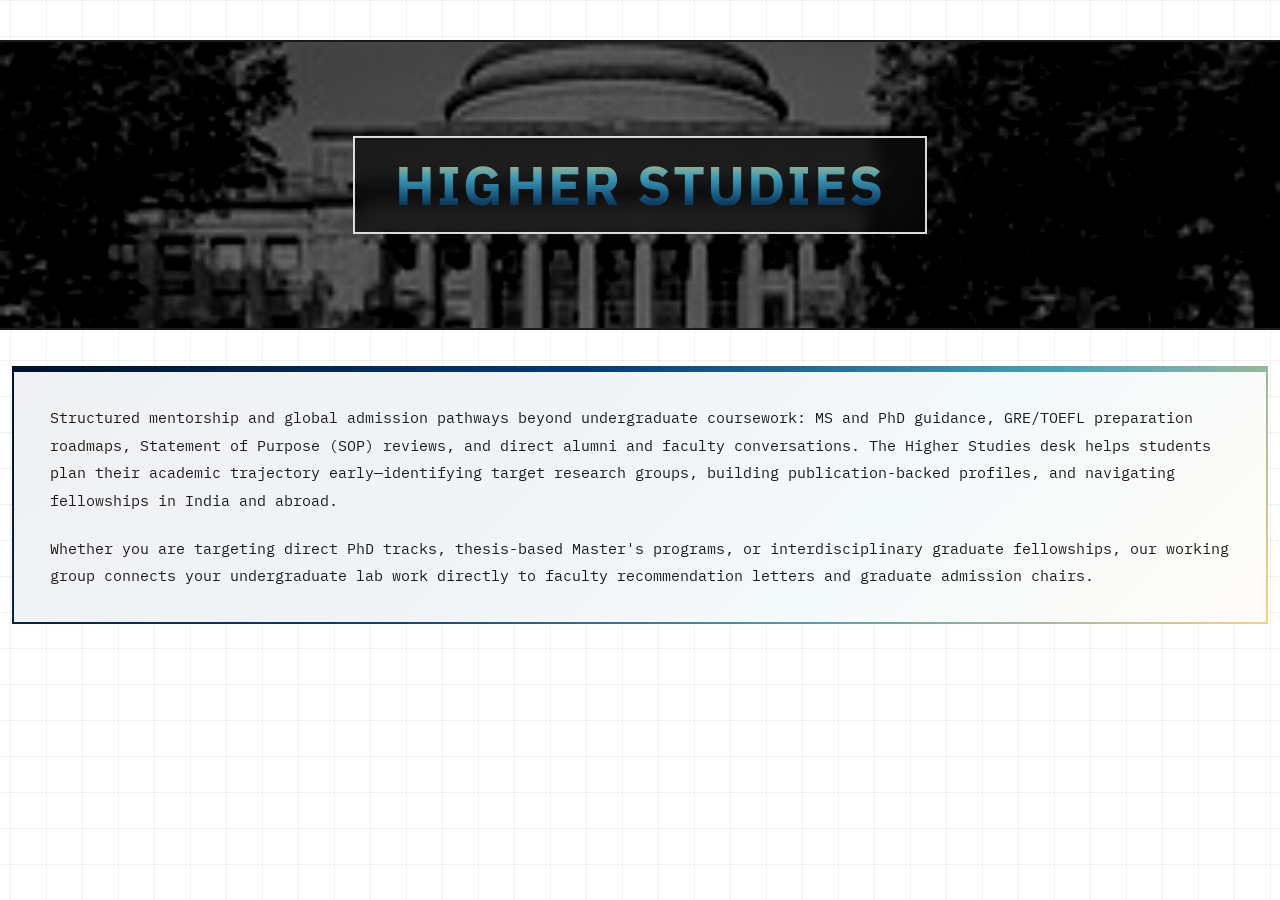
<file: channels/higher_studies.html>
<!DOCTYPE html>
<html lang="en">
<head>
  <meta charset="UTF-8" />
  <meta name="viewport" content="width=device-width, initial-scale=1" />
  <title>Higher Studies · HER Club</title>
  <link rel="preconnect" href="https://fonts.googleapis.com" />
  <link rel="preconnect" href="https://fonts.gstatic.com" crossorigin />
  <link href="https://fonts.googleapis.com/css2?family=IBM+Plex+Mono:wght@400;500;600;700&family=IBM+Plex+Sans:wght@500;600;700&family=JetBrains+Mono:wght@500;700&display=swap" rel="stylesheet" />
  <link href="https://cdn.jsdelivr.net/npm/bootstrap@5.3.3/dist/css/bootstrap.min.css" rel="stylesheet" />
  <link href="https://cdn.jsdelivr.net/npm/bootstrap-icons@1.11.3/font/bootstrap-icons.min.css" rel="stylesheet" />
  <!-- Links directly to your existing stylesheet -->
  <link href="../style.css" rel="stylesheet" />

  <style>
    /* ===== HIGHER STUDIES CHANNEL PAGE — PURE CSS & HER CLUB THEME ===== */
    .channel-page-main {
      --g-channel: var(--g-h); /* Respective channel gradient token from style.css */
      --g-h-vertical: linear-gradient(180deg, #E8C073 0%, #3E9AB5 38%, #134E78 72%, #08152B 100%);
      padding: 40px 0 64px;
      position: relative;
      z-index: 10;
    }

    /* Full-width Banner matching .channel-art in style.css */
    .channel-hero-banner {
      position: relative;
      width: 100%;
      height: 290px;
      border-top: 2px solid var(--line);
      border-bottom: 2px solid var(--line);
      background: #0a0a0a;
      overflow: hidden;
      display: grid;
      place-items: center;
      padding: 0 1.25rem;
    }

    .channel-hero-banner img {
      position: absolute;
      inset: 0;
      width: 100%;
      height: 100%;
      object-fit: cover;
      object-position: center;
      filter: grayscale(100%) brightness(0.42) contrast(1.25);
      transition: filter 0.45s ease, transform 0.45s ease;
      z-index: 1;
    }

    .channel-hero-banner:hover img {
      filter: grayscale(0%) brightness(1.12) contrast(1.1);
      transform: scale(1.05);
    }

    /* Semi-transparent Architectural Box for High Contrast */
    .channel-title-box {
      position: relative;
      z-index: 2;
      background: rgba(10, 10, 12, 0.72);
      backdrop-filter: blur(8px);
      -webkit-backdrop-filter: blur(8px);
      border: 2px solid rgba(255, 255, 255, 0.85);
      padding: 1.05rem 2.5rem;
      text-align: center;
      transition: background-color 0.35s ease, border-color 0.35s ease, transform 0.35s ease;
    }

    .channel-hero-banner:hover .channel-title-box {
      background: rgba(10, 10, 12, 0.45);
      border-color: #ffffff;
      transform: scale(0.92);
    }

    /* Title matching the H letter behavior: Gradient first -> White with Black Border on hover */
    .channel-hero-title {
      font-family: var(--sans);
      font-weight: 700;
      font-size: 3.45rem;
      letter-spacing: 0.04em;
      text-transform: uppercase;
      line-height: 1.08;
      margin: 0;
      user-select: none;

      /* Default: Exact H gradient fill */
      background: var(--g-h-vertical);
      -webkit-background-clip: text;
      background-clip: text;
      color: transparent;
      -webkit-text-stroke: 0px transparent;
      paint-order: stroke fill;

      transition: color 0.35s ease, -webkit-text-stroke 0.35s ease;
    }

    /* Hover: Solid white with crisp black border (mirrors .channel:hover .channel-her-svg) */
    .channel-hero-banner:hover .channel-hero-title {
      background: none;
      -webkit-background-clip: border-box;
      background-clip: border-box;
      color: #ffffff;
      -webkit-text-stroke: 2.5px #000000;
    }

    /* Content Area Below Banner with Respective Channel Gradient Box */
    .channel-content-wrap {
      padding-top: 2.25rem;
    }

    .channel-body-card {
      position: relative;
      background: var(--surface);
      border: 2px solid transparent;
      border-top: 6px solid transparent;
      border-image: var(--g-channel) 1;
      padding: 2rem 2.25rem;
    }

    /* Subtle channel gradient tint overlay inside the card */
    .channel-body-card::before {
      content: "";
      position: absolute;
      inset: 0;
      background: var(--g-channel);
      opacity: 0.06;
      pointer-events: none;
    }

    .channel-body-card p {
      position: relative;
      z-index: 1;
      font-family: var(--mono);
      font-size: 0.96rem;
      line-height: 1.8;
      color: var(--ink);
      margin: 0 0 1.25rem;
    }

    .channel-body-card p:last-child {
      margin-bottom: 0;
    }

    /* Responsive Breakpoints (Standard Media Queries, No clamp()) */
    @media (max-width: 991.98px) {
      .channel-hero-banner {
        height: 240px;
      }
      .channel-title-box {
        padding: 0.9rem 2rem;
      }
      .channel-hero-title {
        font-size: 2.7rem;
      }
    }

    @media (max-width: 767.98px) {
      .channel-page-main {
        padding: 28px 0 48px;
      }
      .channel-hero-banner {
        height: 200px;
      }
      .channel-title-box {
        padding: 0.75rem 1.45rem;
      }
      .channel-hero-title {
        font-size: 2.05rem;
      }
      .channel-hero-banner:hover .channel-hero-title {
        -webkit-text-stroke: 2px #000000;
      }
      .channel-body-card {
        padding: 1.4rem 1.35rem;
      }
      .channel-body-card p {
        font-size: 0.9rem;
        line-height: 1.72;
      }
    }

    @media (max-width: 575.98px) {
      .channel-hero-banner {
        height: 170px;
      }
      .channel-title-box {
        padding: 0.65rem 1.15rem;
        max-width: 92%;
      }
      .channel-hero-title {
        font-size: 1.55rem;
      }
      .channel-hero-banner:hover .channel-hero-title {
        -webkit-text-stroke: 1.5px #000000;
      }
      .channel-content-wrap {
        padding-top: 1.5rem;
      }
      .channel-body-card {
        padding: 1.15rem 1rem;
      }
      .channel-body-card p {
        font-size: 0.85rem;
      }
    }
  </style>
</head>
<body class="bg-grid">

  <main class="channel-page-main">
    <!-- Full-bleed Campus Banner with Semi-Transparent Box & Gradient-to-White-Border Title -->
    <section class="channel-hero-banner">
      <img src="../images/channels/higher_study.png" alt="Higher Studies University Campus" />
      <div class="channel-title-box">
        <h1 class="channel-hero-title">Higher Studies</h1>
      </div>
    </section>

    <!-- Monospace Editorial Text Block inside Respective Channel Gradient Box -->
    <section class="channel-content-wrap">
      <div class="container-xxl">
        <div class="channel-body-card">
          <p>
            Structured mentorship and global admission pathways beyond undergraduate coursework: MS and PhD guidance, GRE/TOEFL preparation roadmaps, Statement of Purpose (SOP) reviews, and direct alumni and faculty conversations. The Higher Studies desk helps students plan their academic trajectory early—identifying target research groups, building publication-backed profiles, and navigating fellowships in India and abroad.
          </p>
          <p>
            Whether you are targeting direct PhD tracks, thesis-based Master's programs, or interdisciplinary graduate fellowships, our working group connects your undergraduate lab work directly to faculty recommendation letters and graduate admission chairs.
          </p>
        </div>
      </div>
    </section>
  </main>

</body>
</html>
</file>
<file: style.css>
/* ===== HER Club · IIIT Bhubaneswar ===== */
:root{
  --ink:#1b1b1b;
  --paper:#ffffff;
  --surface:#ffffff;
  --tint:rgba(245, 245, 243, 0.58);
  --muted:#6f6f6f;
  --line:#1b1b1b;
  --subtle-line:#e2e2df;
  --grid-line:rgba(27, 27, 27, 0.06);
  --nav-bg:rgba(255, 255, 255, 0.96);
  --track-bg:#e6e6e4;
  --tag-bg:#555555;
  --tag-fg:#ffffff;
  --btn-bg:#1b1b1b;
  --btn-fg:#ffffff;
  --btn-hover:#000000;
  --g-h:linear-gradient(135deg,#00122b 0%,#003a7a 38%,#4aa3b8 70%,#f9d27a 100%);
  --g-e:linear-gradient(135deg,#12151f 0%,#34456b 35%,#b3182f 68%,#ffc2ab 100%);
  --g-r:linear-gradient(135deg,#1a1450 0%,#6b3fc0 35%,#f857d0 70%,#ffc2c8 100%);
  --g-bar:linear-gradient(90deg, #00ff11, #fff700, #ff6600, #ff0000);
  --mono:'IBM Plex Mono',ui-monospace,SFMono-Regular,Menlo,monospace;
  --sans:'IBM Plex Sans',system-ui,-apple-system,'Segoe UI',sans-serif;
  --nav-h:50px;
  --ann-h:38px;
  --chrome-h:calc(var(--nav-h) + var(--ann-h));
}

[data-theme="dark"]{
  --ink:#f2f2ef;
  --paper:#0d0d0f;
  --surface:#151518;
  --tint:rgba(22, 22, 27, 0.58);
  --muted:#a3a3ab;
  --line:#2f2f36;
  --subtle-line:#24242a;
  --grid-line:rgba(255, 255, 255, 0.05);
  --nav-bg:rgba(13, 13, 15, 0.95);
  --track-bg:#1f1f24;
  --tag-bg:#26262e;
  --tag-fg:#f2f2ef;
  --btn-bg:#f2f2ef;
  --btn-fg:#0d0d0f;
  --btn-hover:#ffffff;
}

*{
  box-sizing:border-box;
  box-shadow:none !important;
  text-shadow:none !important;
}

html{
  scroll-behavior:smooth;
  scroll-padding-top:var(--chrome-h);
}

body{
  font-family:var(--mono);
  color:var(--ink);
  background-color:var(--paper);
  -webkit-font-smoothing:antialiased;
  overflow-x:hidden;
  transition:background-color 0.25s ease, color 0.25s ease;
}

/* Unified Architectural Grid Background across the entire page */
.bg-grid{
  background-image:
    linear-gradient(to right, var(--grid-line) 1px, transparent 1px),
    linear-gradient(to bottom, var(--grid-line) 1px, transparent 1px);
  background-size: 36px 36px;
  background-position: center top;
}

a{color:inherit}
:focus-visible{outline:3px solid #f857d0;outline-offset:3px}
.skip-link{position:fixed;left:12px;top:-60px;background:var(--surface);color:var(--ink);padding:8px 14px;z-index:2000;border:2px solid var(--line)}
.skip-link:focus{top:12px}

/* High-clarity top scroll progress bar */
.scroll-progress-track{
  position:fixed;
  top:0;
  left:0;
  width:100%;
  height:6px;
  background:var(--track-bg);
  border-bottom:1px solid var(--line);
  z-index:1160;
  pointer-events:none;
}

.scroll-progress{
  width:100%;
  height:100%;
  background:var(--g-bar);
  clip-path:inset(0 calc(100% - var(--scroll-pct, 0%)) 0 0);
}

/* ===== NAV ===== */
.site-nav {
  min-height: var(--nav-h);
  height: var(--nav-h);
  margin-top: 6px;
  padding: 0.25rem 0;
  background: var(--nav-bg);
  border-bottom: 1.5px solid var(--line);
  backdrop-filter: blur(10px);
  -webkit-backdrop-filter: blur(10px);
  z-index: 1040;
  transition: background-color 0.25s ease, border-color 0.25s ease;
}

.brand {
  display: flex;
  align-items: center;
  gap: 0.45rem;
  padding: 0;
  margin-right: 0;
  color: var(--ink) !important;
  font-family: 'IBM Plex Sans', sans-serif;
  font-size: 1.62rem;
  font-weight: 700;
  letter-spacing: -0.04em;
}

.nav-iiit-logo {
  height: 34px;
  width: 34px;
  object-fit: contain;
  display: block;
}

[data-theme="dark"] .nav-iiit-logo {
  background: #ffffff;
  padding: 2px;
}

.nav-logo-sep {
  display: inline-block;
  width: 1.5px;
  height: 22px;
  background: var(--line);
  margin: 0 2px;
}

.brand-mark {
  display: inline-flex;
  align-items: flex-end;
  gap: 3px;
  height: 20px;
}

.brand-mark i {
  display: block;
  width: 5px;
}

.brand-mark i:nth-child(1) {
  height: 20px;
  background: #155d84;
}

.brand-mark i:nth-child(2) {
  height: 14px;
  background: #b3182f;
}

.brand-mark i:nth-child(3) {
  height: 20px;
  background: #d9468f;
}

.brand-sub {
  align-self: flex-end;
  margin-left: -0.22rem;
  padding-bottom: 0.28rem;
  color: var(--muted);
  font-family: 'IBM Plex Mono', monospace;
  font-size: 0.7rem;
  font-weight: 500;
  letter-spacing: 0;
}

.site-nav .nav-link {
  position: relative;
  padding: 0.35rem 0.7rem !important;
  color: var(--ink) !important;
  font-family: 'IBM Plex Mono', monospace;
  font-size: 0.76rem;
  font-weight: 700;
  letter-spacing: 0.08em;
  text-transform: uppercase;
  transition: opacity 0.2s ease;
}

.site-nav .nav-link::after {
  content: "";
  position: absolute;
  left: 0.7rem;
  right: 0.7rem;
  bottom: 0;
  height: 2.5px;
  background: var(--g-bar);
  transform: scaleX(0);
  transform-origin: left;
  transition: transform 0.28s ease;
}

.site-nav .nav-link:hover,
.site-nav .nav-link.active {
  opacity: 1;
}

.site-nav .nav-link:hover::after,
.site-nav .nav-link.active::after {
  transform: scaleX(1);
}

[data-theme="dark"] .navbar-toggler-icon {
  filter: invert(1);
}

.theme-toggle-btn {
  width: 34px;
  height: 32px;
  border: 1.5px solid var(--line);
  background: var(--surface);
  color: var(--ink);
  display: inline-flex;
  align-items: center;
  justify-content: center;
  padding: 0;
  cursor: pointer;
  transition: background-color 0.2s ease, color 0.2s ease, border-color 0.2s ease;
}

.theme-toggle-btn:hover {
  background: var(--ink);
  color: var(--paper);
}

.nav-cta {
  display: inline-block;
  min-width: 132px;
  padding: 0.42rem 0.95rem;
  border: 1.5px solid var(--line);
  border-radius: 0;
  background: var(--btn-bg);
  color: var(--btn-fg);
  font-family: 'IBM Plex Mono', monospace;
  font-size: 0.74rem;
  font-weight: 700;
  letter-spacing: 0.06em;
  text-align: center;
  text-transform: uppercase;
  transition: background 0.2s ease, color 0.2s ease;
}

.nav-cta:hover {
  background: var(--paper);
  color: var(--ink);
}

/* ===== MODERN ARCHITECTURAL ANNOUNCEMENT BAR ===== */
.announcement-bar {
  position: fixed;
  top: calc(var(--nav-h) + 6px);
  left: 0;
  right: 0;
  height: var(--ann-h);
  background: var(--surface);
  border-bottom: 1.5px solid var(--line);
  z-index: 1035;
  transition: background-color 0.25s ease, border-color 0.25s ease;
}

.announcement-bar-inner {
  height: 100%;
  display: flex;
  align-items: center;
  gap: 0.75rem;
}

.announcement-label {
  flex: none;
  display: inline-flex;
  align-items: center;
  gap: 0.42rem;
  padding: 0.18rem 0.6rem;
  border: 1.5px solid var(--line);
  background: var(--tint);
  color: var(--ink);
  font-size: 0.68rem;
  font-weight: 700;
  letter-spacing: 0.1em;
  text-transform: uppercase;
  white-space: nowrap;
}

.ann-live-dot {
  width: 7px;
  height: 7px;
  background: var(--g-r);
  display: inline-block;
  animation: pulseDot 1.8s ease-in-out infinite;
}

@keyframes pulseDot {
  0%, 100% { opacity: 1; transform: scale(1); }
  50% { opacity: 0.45; transform: scale(0.8); }
}

.announcement-ticker {
  flex: 1;
  height: 100%;
  display: flex;
  align-items: center;
  overflow: hidden;
  white-space: nowrap;
  cursor: pointer;
  -webkit-mask-image: linear-gradient(90deg, transparent, #000 2.5%, #000 97.5%, transparent);
  mask-image: linear-gradient(90deg, transparent, #000 2.5%, #000 97.5%, transparent);
}

.announcement-track {
  display: inline-flex;
  align-items: center;
  gap: 2.8rem;
  width: max-content;
  animation: annScroll 34s linear infinite;
  font-size: 0.76rem;
  font-weight: 500;
}

.announcement-ticker:hover .announcement-track {
  animation-play-state: paused;
}

@keyframes annScroll {
  to { transform: translateX(-50%); }
}

.ann-item {
  display: inline-flex;
  align-items: center;
  gap: 0.5rem;
}

.ann-tag {
  font-weight: 700;
  font-size: 0.66rem;
  letter-spacing: 0.06em;
  padding: 0.1rem 0.45rem;
  color: #fff;
  background: var(--tag-g, var(--g-r));
  text-transform: uppercase;
}

.announcement-arrow-btn {
  flex: none;
  width: 28px;
  height: 26px;
  border: 1.5px solid var(--line);
  background: var(--btn-bg);
  color: var(--btn-fg);
  display: inline-flex;
  align-items: center;
  justify-content: center;
  padding: 0;
  cursor: pointer;
  transition: background 0.2s ease, color 0.2s ease;
}

.announcement-arrow-btn i {
  font-size: 0.8rem;
  transition: transform 0.25s ease;
}

.announcement-arrow-btn:hover,
.announcement-arrow-btn[aria-expanded="true"] {
  background: var(--paper);
  color: var(--ink);
}

.announcement-arrow-btn[aria-expanded="true"] i {
  transform: rotate(180deg);
}

.announcement-drawer {
  position: absolute;
  top: 100%;
  left: 0;
  right: 0;
  background: var(--surface);
  border-bottom: 2px solid var(--line);
  max-height: calc(100vh - var(--chrome-h) - 12px);
  overflow-y: auto;
  z-index: 1034;
}

.announcement-drawer-head {
  display: flex;
  justify-content: space-between;
  align-items: center;
  flex-wrap: wrap;
  gap: 0.5rem;
  padding-bottom: 0.55rem;
  margin-bottom: 0.75rem;
  border-bottom: 1.5px solid var(--line);
}

.announcement-drawer-title {
  font-size: 0.78rem;
  font-weight: 700;
  text-transform: uppercase;
  letter-spacing: 0.08em;
}

.announcement-drawer-hint {
  font-size: 0.72rem;
  color: var(--muted);
}

.announcement-list {
  list-style: none;
  margin: 0;
  padding: 0;
  display: grid;
  grid-template-columns: repeat(2, 1fr);
  gap: 0.65rem;
}

.announcement-list li {
  display: flex;
  flex-direction: column;
  justify-content: space-between;
  gap: 0.45rem;
  padding: 0.7rem 0.85rem;
  border: 1.5px solid var(--line);
  border-left: 5px solid var(--ink);
  background: var(--tint);
  font-size: 0.8rem;
  line-height: 1.45;
}

.announcement-list-top {
  display: flex;
  align-items: center;
  justify-content: space-between;
  gap: 0.5rem;
}

.ann-num {
  font-size: 0.7rem;
  font-weight: 700;
  color: var(--muted);
}

.announcement-date {
  font-size: 0.7rem;
  font-weight: 600;
  color: var(--muted);
}

/* ===== HERO ===== */
.hero{
  position:relative;
  height:100vh;
  max-height:100vh;
  display:flex;
  flex-direction:column;
  justify-content:center;
  padding:calc(var(--chrome-h) + 18px) 0 24px;
  text-align:center;
  overflow:visible;
  z-index:30;
}
.hero-glow{
  position:absolute;inset:0;pointer-events:none;opacity:.55;
  background:radial-gradient(520px circle at var(--mx,50%) var(--my,40%),rgba(248,87,208,.18),rgba(74,163,184,.12) 45%,transparent 70%);
  transition:background .15s;
}
.her{
  --h:clamp(115px, min(48vh, 30vw), 410px);
  position:relative;
  display:flex;
  justify-content:center;
  align-items:stretch;
  gap:calc(var(--h)*.045);
  height:var(--h);
  max-width:100%;
  margin:0 auto;
  overflow:visible;
  z-index:40;
  perspective: 1000px;
  transform-style: preserve-3d;
}
.letter{
  margin:0;
  height:100%;
  will-change:transform,opacity;
  clip-path:inset(100% 0 0 0);
  animation:rise 0.9s cubic-bezier(.2,.8,.2,1) forwards;
  position:relative;
  z-index:50;
  transform-style: preserve-3d;
}
.letter.is-moving{
  animation:none !important;
  clip-path:inset(0 0 0 0) !important;
}
.letter svg{height:100%;width:auto;display:block;overflow:visible}
.l-h{animation-delay:.05s}.l-e{animation-delay:.25s}.l-r{animation-delay:.45s}
@keyframes rise{to{clip-path:inset(0 0 0 0)}}
.letter text{font-family:'JetBrains Mono', monospace;font-weight:700;font-size:20px;letter-spacing:3px;fill:#fff}
.stack{
  display:flex;flex-direction:column;justify-content:space-between;align-items:center;
  width:calc(var(--h)*.2);
  font-family:var(--mono);font-weight:700;font-size:calc(var(--h)*.13);line-height:1;
  padding:calc(var(--h)*.02) 0;
  opacity:0;animation:fadein .8s .9s forwards;
}
@keyframes fadein{to{opacity:1}}
.tagline{
  font-family:var(--mono);font-weight:700;
  font-size:clamp(0.92rem,2.3vw,1.8rem);
  letter-spacing:.04em;text-transform:uppercase;
  margin:clamp(18px,3.5vh,36px) 0 0;
  padding-inline:0.75rem;
}
.grad-text{background:var(--g-r);-webkit-background-clip:text;background-clip:text;color:transparent;background-size:200% 100%;animation:shimmer 6s ease-in-out infinite alternate}
.grad-text.warm{background-image:linear-gradient(90deg,#ffb000,#f26b1d 25%,#e0353a 50%,#8a59b5 75%,#3b8cff)}
@keyframes shimmer{to{background-position:100% 0}}

/* ===== BUTTONS ===== */
.btn-grad,.btn-block,.btn-line{display:inline-flex;align-items:center;justify-content:center;font-family:var(--mono);font-weight:500;letter-spacing:.02em;text-transform:uppercase;text-decoration:none;text-align:center;border:0;cursor:pointer;
  padding:.85rem 1.6rem;position:relative;overflow:hidden;transition:transform .2s, background-position .5s}
.btn-grad{color:#fff;background:var(--g,var(--g-h));background-size:160% 100%;background-position:0 0;width:100%}
.btn-grad.g-e{--g:var(--g-e);width:auto}
.btn-grad:hover,.btn-block:hover{transform:translateY(-2px);color:#fff;background-position:100% 0}
.btn-line{color:var(--ink);border:2px solid var(--line);background:transparent}
.btn-line:hover{background:var(--btn-bg);color:var(--btn-fg);transform:translateY(-2px)}
.btn-block{display:flex;width:100%;background:var(--btn-bg);color:var(--btn-fg);font-size:0.8rem;padding:0.6rem}
.btn-block:hover{background:var(--btn-hover);color:var(--btn-fg)}

/* ===== SECTION SHELL ===== */
.section{
  position:relative;
  display:flex;
  flex-direction:column;
  justify-content:center;
  padding:clamp(44px,6vh,76px) 0;
  z-index:10;
}

/* Translucent tint so the master body grid remains connected and visible across sections */
.section-tint{
  background-color:var(--tint);
}

.sec-title{font-family:var(--mono);font-weight:700;font-size:clamp(1.75rem,4vw,3rem);text-transform:uppercase;text-align:center;line-height:2.2;margin-bottom:1rem}
.sec-lead{max-width:60ch;margin:0 auto clamp(24px,4vh,42px);text-align:center;color:var(--muted)}
.hint{color:var(--muted);margin:.4rem 0 1.4rem;}

/* ===== CHANNELS (ONE-SCREEN FIT ON DESKTOP) ===== */
#channels {
  height: calc(100vh - var(--chrome-h));
  max-height: calc(100vh - var(--chrome-h));
  padding: clamp(14px, 2.2vh, 24px) 0;
  overflow: hidden;
}

#channels .sec-title {
  font-size: clamp(1.5rem, 3vw, 2.35rem);
  margin-bottom: 0.3rem;
}

#channels .sec-lead {
  margin: 0 auto clamp(14px, 2.2vh, 24px);
  font-size: 0.9rem;
  line-height: 1.42;
}

#channels .channel {
  padding: 0.95rem 1.1rem 1.1rem;
}

#channels .channel-art {
  height: clamp(130px, 20vh, 174px);
  margin-bottom: 0.8rem;
}

#channels .channel-her-slot {
  width: 86px;
  height: 98px;
}

#channels .channel h3 {
  font-size: 1.32rem;
  margin-bottom: 0.4rem;
}

#channels .channel p {
  font-size: 0.86rem;
  line-height: 1.48;
  margin-bottom: 0.85rem;
}

#channels .btn-grad {
  padding: 0.68rem 1.15rem;
}

.channel{
  height:100%;
  border:2px solid var(--line);
  background:var(--surface);
  padding:1.3rem 1.3rem 1.5rem;
  display:flex;
  flex-direction:column;
  text-align:center;
  transform-style:preserve-3d;
}

.channel-art{
  height:195px;
  margin-bottom:1.2rem;
  display:grid;
  place-items:center;
  position:relative;
  overflow:hidden;
  background:#0a0a0a;
  border:1.5px solid var(--line);
}

.channel-photo{
  position:absolute;
  inset:0;
  width:100%;
  height:100%;
  object-fit:cover;
  filter:grayscale(100%) brightness(0.36) contrast(1.28);
  transition:filter .45s ease, transform .45s ease;
  z-index:1;
}

.channel:hover .channel-photo{
  filter:grayscale(0%) brightness(1.14) contrast(1.12);
  transform:scale(1.05);
}

.channel-her-slot{
  position:relative;
  z-index:2;
  display:grid;
  place-items:center;
  width:110px;
  height:126px;
  pointer-events:none;
}

.channel-her-svg{
  height:80%;
  width:auto;
  display:block;
  opacity:0;
  overflow:visible;
  transition:opacity .2s ease, transform .35s ease;
}

.channel-her-svg.visible{
  opacity:1;
}

.channel-her-svg .her-shape{
  transition:fill .35s ease, stroke .35s ease;
}

.channel:hover .channel-her-svg{
  transform:scale(0.8);
}

.channel:hover .channel-her-svg .her-shape{
  fill:#ffffff !important;
  stroke:#000000;
  stroke-width:10px;
  vector-effect:non-scaling-stroke;
  paint-order:stroke fill;
}

.art-h{--g:var(--g-h)}.art-e{--g:var(--g-e)}.art-r{--g:var(--g-r)}
.channel h3{font-weight:700;font-size:1.6rem;text-transform:uppercase;margin-bottom:.7rem}
.channel p{color:var(--muted);font-size:.95rem;line-height:1.6;flex:1;margin-bottom:1.3rem}

/* ===== PARTNERS (CONNECTED TO MASTER GRID, AUTO HEIGHT) ===== */
.partners-band {
  height: auto;
  border-top: 1px solid var(--grid-line);
  border-bottom: 1px solid var(--grid-line);
  background: transparent;
}

.partners-band .sec-title {
  font-size: clamp(1.45rem, 3vw, 2.3rem);
}

.marquee{overflow:hidden;margin:1.25rem 0 0;-webkit-mask-image:linear-gradient(90deg,transparent,#000 8%,#000 92%,transparent);mask-image:linear-gradient(90deg,transparent,#000 8%,#000 92%,transparent)}
.marquee-track{display:flex;gap:3.5rem;width:max-content;animation:scroll 38s linear infinite}
.marquee:hover .marquee-track{animation-play-state:paused}
@keyframes scroll{to{transform:translateX(-50%)}}
.partner{display:flex;align-items:center;gap:.8rem;filter:grayscale(1);opacity:.82;transition:filter .3s,opacity .3s;white-space:nowrap}
.partner:hover{filter:none;opacity:1}
.partner-logo-box {
  height: 100px;
  min-width: 100px;
  max-width: 170px;
  padding: 6px 10px;
  display: flex;
  align-items: center;
  justify-content: center;
  background: #ffffff;
  border: 0 !important;
  margin: 0 !important;
}

.partner-logo-box img {
  max-height: 100%;
  max-width: 100%;
  width: auto;
  height: auto;
  object-fit: contain;
  display: block;
}

.partner .seal {
  width: 56px;
  height: 56px;
  border-radius: 50%;
  border: 2px solid #1b1b1b;
  display: grid;
  place-items: center;
  font-weight: 700;
  font-size: .85rem;
  background: #ffffff;
  color: #1b1b1b;
}

/* ===== JOURNEY (DARK ARCHITECTURAL BAND ALIGNED TO MASTER GRID) ===== */
.journey {
  background-color: #0d0d0f;
  background-image:
    linear-gradient(to right, rgba(255, 255, 255, 0.05) 1px, transparent 1px),
    linear-gradient(to bottom, rgba(255, 255, 255, 0.05) 1px, transparent 1px);
  background-size: 36px 36px;
  background-position: center top;
  color: #f2f2ef;
  height: auto;
  display: flex;
  flex-direction: column;
  justify-content: center;
  padding: clamp(48px, 7vh, 80px) 0;
  border-top: 1.5px solid #26262e;
  border-bottom: 1.5px solid #26262e;
}

.journey-kicker {
  text-align: center;
  font-size: 0.74rem;
  font-weight: 700;
  letter-spacing: 0.18em;
  text-transform: uppercase;
  color: #a3a3ab;
  margin-bottom: 0.4rem;
}

.journey-title {
  font-family: var(--mono);
  font-weight: 700;
  font-size: clamp(1.45rem, 3.1vw, 2.35rem);
  text-transform: uppercase;
  text-align: center;
  color: #ffffff;
  margin-bottom: clamp(1.5rem, 3.5vh, 2.5rem);
}

.journey-track-wrap {
  position: relative;
  max-width: 1220px;
  margin: 0 auto;
}

.journey-rail {
  position: absolute;
  top: 52%;
  left: 3%;
  right: 3%;
  height: 20px;
  transform: translateY(-50%);
  background: linear-gradient(90deg, #3e9ab5, #d9468f, #ba2538, #f9d27a);
  opacity: 0.5;
  z-index: 1;
  pointer-events: none;
}

.journey-grid {
  position: relative;
  z-index: 2;
  display: grid;
  grid-template-columns: repeat(4, 1fr);
  gap: 1.65rem;
}

.journey-step {
  position: relative;
  background: #151518;
  color: #f2f2ef;
  border: 1.5px solid #2f2f36;
  border-top: 5px solid transparent;
  border-image: var(--step-g) 1;
  padding: 1.35rem 1.2rem 1.2rem;
  display: flex;
  flex-direction: column;
  justify-content: space-between;
  min-height: 250px;
  transform-style: preserve-3d;
  transition: border-color 0.25s ease, background-color 0.25s ease;
}

.journey-step:hover {
  background: #1b1b20;
}

.journey-step:not(:last-child)::after {
  content: "→";
  position: absolute;
  right: -1.42rem;
  top: 50%;
  transform: translateY(-50%);
  font-size: 1.85rem;
  font-weight: 700;
  color: #f2f2ef;
  z-index: 5;
  pointer-events: none;
}

.step-top {
  display: flex;
  align-items: center;
  justify-content: space-between;
  margin-bottom: 1rem;
}

.step-num {
  font-family: var(--mono);
  font-size: 0.82rem;
  font-weight: 700;
  letter-spacing: 0.1em;
  padding: 0.22rem 0.6rem;
  background: var(--step-g);
  color: #ffffff;
}

.step-icon-box {
  width: 36px;
  height: 36px;
  border: 1.5px solid #2f2f36;
  background: #1f1f24;
  color: #f2f2ef;
  display: inline-flex;
  align-items: center;
  justify-content: center;
  font-size: 1.18rem;
}

.step-body {
  flex: 1;
}

.journey-step h3 {
  font-family: var(--mono);
  font-weight: 700;
  font-size: 1.22rem;
  text-transform: uppercase;
  margin-bottom: 0.45rem;
  color: #ffffff;
}

.journey-step p {
  font-size: 0.88rem;
  line-height: 1.55;
  color: #a3a3ab;
  margin-bottom: 0.9rem;
}

.step-foot {
  display: flex;
  align-items: center;
  justify-content: space-between;
  gap: 0.5rem;
  border-top: 1px solid #26262e;
  padding-top: 0.65rem;
}

.step-tag {
  font-size: 0.68rem;
  font-weight: 600;
  letter-spacing: 0.06em;
  text-transform: uppercase;
  color: #a3a3ab;
}

.step-badge-icon {
  width: 24px;
  height: 24px;
  border: 1px solid #2f2f36;
  display: inline-flex;
  align-items: center;
  justify-content: center;
  font-size: 0.8rem;
  color: #f2f2ef;
  background: #1f1f24;
}

/* ===== HEX DOMAINS (ONE-SCREEN FIT ON DESKTOP + FILTERABLE CARDS ON MOBILE) ===== */
#domains {
  height: calc(100vh - var(--chrome-h));
  max-height: calc(100vh - var(--chrome-h));
  padding: clamp(14px, 2.2vh, 26px) 0;
  overflow: hidden;
}

#domains .row {
  --bs-gutter-y: 1.25rem;
}

#domains .sec-title {
  font-size: clamp(1.5rem, 3.1vw, 2.35rem);
  margin-bottom: 0.35rem;
}

#domains .hint {
  margin: 0.65rem 0 1.25rem;
}

.hint-badge {
  display: inline-block;
  padding: 0.34rem 0.95rem;
  background: var(--g-r);
  color: #ffffff;
  font-weight: 600;
  font-size: 1rem;
  letter-spacing: 0.03em;
}

#domains .panel {
  padding: 1.25rem 1.45rem 1.35rem;
}

#domains .panel p {
  margin: 0.7rem 0 0.85rem;
  font-size: 0.93rem;
  line-height: 1.55;
}

#domains .tags {
  gap: 0.42rem;
  margin-bottom: 1rem;
}

#domains .tags span {
  font-size: 0.78rem;
  padding: 0.2rem 0.75rem;
}

#domains .btn-block {
  padding: 0.55rem;
  font-size: 0.9rem;
}

.hexgrid {
  --hw: clamp(116px, min(14.8vw, 26.5vh), 208px);
  position: relative;
  width: calc(var(--hw) * 2.6);
  height: calc(var(--hw) * 2.65);
  flex: none;
}
.hexwrap{
  position:absolute;
  width:var(--hw);
  height:calc(var(--hw)*.866);
  left:calc(50% - var(--hw)/2 + var(--dx)*var(--hw)*1.045);
  top:calc(50% - var(--hw)*.433 + var(--dy)*var(--hw)*1.045);
  transition:transform .35s cubic-bezier(.2,.8,.2,1);
}
.hex{
  width:100%;
  height:100%;
  border:0;
  padding:0;
  cursor:pointer;
  display:grid;
  place-items:center;
  color:#fff;
  font-family:var(--mono);
  clip-path:polygon(25% 0,75% 0,100% 50%,75% 100%,25% 100%,0 50%);
  background:var(--hg);
  opacity:1;
  transition:opacity .3s, padding .3s;
}
.hex-inner{
  width:100%;
  height:100%;
  display:flex;
  flex-direction:column;
  align-items:center;
  justify-content:center;
  gap:6px;
  clip-path:polygon(25% 0,75% 0,100% 50%,75% 100%,25% 100%,0 50%);
  background:transparent;
  transition:background .3s;
}
.hex-inner i{
  font-size:clamp(1.75rem, 2.65vw, 2.45rem);
  line-height:1;
  color:#ffffff;
}
.hex-inner span{
  font-weight:700;
  font-size:clamp(.9rem, 1.28vw, 1.14rem);
  text-align:center;
  line-height:1.12;
  padding:0 16%;
  color:#ffffff;
}
.hexwrap:hover{transform:translateY(-3px) scale(1.04)}
.hexwrap:hover .hex{opacity:.88}

.hexwrap.active{
  transform:translateY(-8px) scale(1.1);
  z-index:2;
}
.hexwrap.active .hex{
  opacity:1;
  padding:5.5px;
  background:var(--hg);
}
.hexwrap.active .hex-inner{
  background:var(--surface);
}
.hexwrap.active .hex-inner i,
.hexwrap.active .hex-inner span{
  background:var(--hg);
  -webkit-background-clip:text;
  background-clip:text;
  color:transparent;
}

.panel{border:2px solid var(--line);background:var(--surface);padding:1.4rem 1.5rem 1.5rem;position:relative;overflow:hidden;transform-style:preserve-3d}
.panel-top{display:flex;justify-content:space-between;align-items:flex-start;gap:1rem}
.panel h3{font-weight:700;font-size:clamp(1.15rem,2vw,1.6rem);text-transform:uppercase;line-height:1.25}
.counter{font-size:clamp(1.4rem,3.0vw,2.4rem);color:var(--muted);line-height:1;white-space:nowrap}
.panel p{color:var(--muted);line-height:1.65;margin:.9rem 0 1rem;font-size:.95rem}
.label{font-weight:700;color:var(--muted);font-size:.85rem;text-transform:uppercase;margin-bottom:.5rem}
.tags{display:flex;flex-wrap:wrap;gap:.45rem;margin-bottom:1.2rem}
.tags span{background:var(--tag-bg);color:var(--tag-fg);border-radius:99px;padding:.22rem .8rem;font-size:.8rem}
.panel .swap{animation:swap .35s ease-out}
@keyframes swap{from{opacity:0;transform:translateY(8px)}to{opacity:1;transform:none}}
.auto-bar{position:absolute;left:0;bottom:0;height:4px;width:100%;background:var(--subtle-line)}
.auto-bar i{display:block;height:100%;width:0;background:var(--accent,#1b1b1b)}
.auto-bar i.run{animation:fill var(--dur,7s) linear forwards}
@keyframes fill{to{width:100%}}

/* Mobile Domains Filter Pills + Horizontal Card Scroller */
.mobile-domain-filters {
  display: flex;
  gap: 0.45rem;
  overflow-x: auto;
  padding: 0.25rem 0.1rem 0.65rem;
  margin-bottom: 0.65rem;
  scrollbar-width: none;
  -webkit-overflow-scrolling: touch;
}
.mobile-domain-filters::-webkit-scrollbar {
  display: none;
}

.mobile-filter-btn {
  flex: none;
  display: inline-flex;
  align-items: center;
  gap: 0.4rem;
  padding: 0.42rem 0.78rem;
  border: 1.5px solid var(--line);
  background: var(--surface);
  color: var(--ink);
  font-family: var(--mono);
  font-size: 0.74rem;
  font-weight: 700;
  text-transform: uppercase;
  white-space: nowrap;
  cursor: pointer;
  transition: background 0.2s ease, color 0.2s ease;
}

.mobile-filter-btn.active {
  background: var(--df-grad, var(--btn-bg));
  color: #ffffff;
  border-color: transparent;
}

.mobile-domain-scroller {
  display: flex;
  gap: 0.9rem;
  overflow-x: auto;
  padding: 0.2rem 0.15rem 0.75rem;
  scroll-snap-type: x mandatory;
  -webkit-overflow-scrolling: touch;
  scrollbar-width: thin;
  scrollbar-color: var(--ink) var(--tint);
}

.mobile-domain-card {
  flex: 0 0 min(86vw, 370px);
  scroll-snap-align: center;
  border: 2px solid var(--line);
  border-top: 6px solid transparent;
  border-image: var(--df-grad) 1;
  background: var(--surface);
  padding: 1rem 1.05rem 1.1rem;
  display: flex;
  flex-direction: column;
  justify-content: space-between;
}

.mobile-domain-head {
  display: flex;
  align-items: center;
  justify-content: space-between;
  gap: 0.65rem;
  margin-bottom: 0.6rem;
}

.mobile-domain-icon {
  width: 38px;
  height: 38px;
  display: inline-flex;
  align-items: center;
  justify-content: center;
  background: var(--df-grad);
  color: #ffffff;
  font-size: 1.2rem;
  flex: none;
}

.mobile-domain-card h3 {
  font-size: 1.02rem;
  font-weight: 700;
  text-transform: uppercase;
  line-height: 1.25;
  margin-bottom: 0.45rem;
}

.mobile-domain-card p {
  font-size: 0.82rem;
  line-height: 1.5;
  color: var(--muted);
  margin-bottom: 0.7rem;
}

.mobile-domain-card .tags {
  margin-bottom: 0.85rem;
  gap: 0.35rem;
}

.mobile-domain-card .tags span {
  font-size: 0.72rem;
  padding: 0.18rem 0.62rem;
}

/* ===== PERKS (ONE-SCREEN FIT + WIDER CARD, NO TILT) ===== */
#perks {
  height: calc(100vh - var(--chrome-h));
  max-height: calc(100vh - var(--chrome-h));
  padding: clamp(14px, 2.2vh, 26px) 0;
  overflow: hidden;
  border-top: 1px solid var(--grid-line);
  border-bottom: 1px solid var(--grid-line);
}

#perks .sec-title {
  font-size: clamp(1.5rem, 3.1vw, 2.35rem);
  margin-bottom: 0.65rem;
}

#perks .perk-tabs {
  max-width: 1320px;
  margin: 0.45rem auto 0.9rem;
}

#perks .perk-tab {
  padding: 0.62rem 0.5rem;
  font-size: 0.88rem;
}

#perks .perk-stage {
  max-width: 1360px;
}

#perks .perk-card {
  min-height: clamp(310px, 53vh, 395px);
  padding: clamp(0.9rem, 1.8vh, 1.35rem);
}

#perks .perk-art {
  min-height: 215px;
}

#perks .perk-art svg {
  width: min(64%, 250px);
}

#perks .perk-body h3 {
  font-size: clamp(1.2rem, 2.2vw, 1.75rem);
  margin-bottom: 0.6rem;
}

#perks .perk-body p {
  margin-bottom: 0.6rem;
  line-height: 1.52;
}

#perks .perk-list {
  margin-bottom: 0.95rem;
  gap: 0.28rem;
}

#perks .perk-body .btn-grad {
  padding: 0.78rem 1.2rem;
}

.perk-tabs{display:grid;grid-template-columns:repeat(4,1fr);gap:1rem;max-width:1320px;margin:1.6rem auto 1.4rem}
.perk-tab{font-family:var(--mono);font-weight:700;text-transform:uppercase;font-size:.95rem;padding:1rem .5rem;background:var(--surface);color:var(--ink);border:2px solid var(--line);cursor:pointer;transition:background .25s,color .25s,transform .2s}
.perk-tab:hover{transform:translateY(-2px)}
.perk-tab[aria-selected="true"]{background:var(--btn-bg);color:var(--btn-fg)}
.perk-stage{position:relative;max-width:1360px;margin:0 auto;display:flex;align-items:stretch}
.perk-card{flex:1;display:grid;grid-template-columns:1fr 1.18fr;gap:clamp(1.2rem,3vw,2.4rem);border:2px solid var(--line);background:var(--surface);padding:clamp(1rem,2vw,1.5rem);min-height:430px;touch-action:pan-y}
.perk-arrow{flex:none;width:clamp(40px,4.5vw,76px);background:var(--btn-bg);color:var(--btn-fg);border:0;font-size:2.4rem;line-height:1;cursor:pointer;align-self:center;height:180px;transition:background .2s,transform .2s}
.perk-arrow:hover{background:var(--btn-hover);transform:scale(1.06)}
.perk-art{position:relative;overflow:hidden;min-height:260px;display:grid;place-items:center;background:var(--g,var(--g-e))}
.perk-art::before{content:"";position:absolute;inset:0;background-image:radial-gradient(rgba(255,255,255,.28) 1.2px,transparent 1.4px);background-size:16px 16px;mix-blend-mode:overlay}
.perk-art svg{width:min(72%,320px);position:relative;overflow:visible}
.perk-body{display:flex;flex-direction:column;justify-content:center;padding:.5rem .3rem}
.perk-body h3{font-weight:700;font-size:clamp(1.3rem,2.6vw,2.1rem);text-transform:uppercase;line-height:1.2;margin-bottom:1rem}
.perk-body p{color:var(--muted);line-height:1.7;margin-bottom:.9rem; font-size: 0.8rem;}
.perk-list{list-style:none;padding:0;margin:0 0 1.4rem;display:grid;gap:.4rem;font-size:.7rem}
.perk-list li{padding-left:1.4rem;position:relative}
.perk-list li::before{content:"";position:absolute;left:0;top:.5em;width:.55rem;height:.55rem;background:var(--g,var(--g-e))}
.perk-body .btn-grad{width:min(100%,380px);padding:1.1rem}
.perk-anim{animation:swap .4s ease-out}

/* ===== PEOPLE / LEADS (CLEAN CARD + HORIZONTAL SCROLL) ===== */
.people-scroller{
  display:flex;
  flex-wrap:nowrap;
  gap:1.5rem;
  overflow-x:auto;
  overflow-y:visible;
  padding:0.35rem 0.25rem 0.9rem;
  scroll-snap-type:x mandatory;
  -webkit-overflow-scrolling:touch;
  scrollbar-width:thin;
  scrollbar-color:var(--ink) var(--tint);
}
.people-scroller::-webkit-scrollbar{
  height:6px;
}
.people-scroller::-webkit-scrollbar-track{
  background:var(--tint);
  border:1px solid var(--line);
}
.people-scroller::-webkit-scrollbar-thumb{
  background:var(--ink);
}
.person-col{
  flex:0 0 calc(25% - 1.125rem);
  min-width:265px;
  scroll-snap-align:start;
}
.person{
  height:100%;
}
.person-card{
  position:relative;
  border:2px solid var(--line);
  border-top:5px solid transparent;
  border-image:var(--pg) 1;
  background:var(--surface);
  padding:1.1rem 1.1rem 1.2rem;
  text-align:center;
  height:100%;
  display:flex;
  flex-direction:column;
  transform-style:preserve-3d;
}
.person-photo-wrap{
  width:154px;
  height:154px;
  margin:0 auto 0.85rem;
  border:2px solid var(--line);
  background:var(--tint);
  overflow:hidden;
  display:grid;
  place-items:center;
}
.person-photo-wrap.fallback{
  background:var(--pg);
}
.person-photo-wrap b{
  font-size:2.4rem;
  color:#ffffff;
  line-height:1;
}
.avatar-img{
  width:100%;
  height:100%;
  object-fit:cover;
  object-position:center top;
  display:block;
}
.person-meta-head{
  display:flex;
  flex-direction:column;
  align-items:center;
  gap:0.38rem;
  margin-bottom:0.65rem;
}
.person h3{font-weight:700;font-size:1.15rem;text-transform:uppercase;margin:0}
.person .role{
  display:inline-block;
  padding:0.16rem 0.62rem;
  border:1px solid var(--line);
  background:var(--tint);
  color:var(--ink);
  font-size:0.7rem;
  font-weight:700;
  letter-spacing:0.06em;
  text-transform:uppercase;
}
.person p{
  color:var(--muted);
  font-size:0.86rem;
  line-height:1.5;
  flex:1;
  margin-bottom:0.95rem;
  padding-top:0.6rem;
  border-top:1px solid var(--subtle-line);
}
.person .btn-block{font-size:0.84rem;padding:0.68rem}

/* ===== JOIN CTA BAND (CONNECTED TO MASTER GRID) ===== */
.join-band {
  border-top: 1px solid var(--grid-line);
  background: transparent;
}
.quote{max-width:24em;margin:0 auto 2rem;text-align:center;font-weight:700;font-size:clamp(1.35rem,3.4vw,2.45rem);line-height:1.35}
.signup{display:flex;gap:1rem;max-width:820px;margin:0 auto;flex-wrap:wrap}
.signup input{flex:1 1 320px;border:3px solid var(--line);background:var(--surface);color:var(--ink);padding:0.95rem 1.25rem;font-family:var(--mono);font-size:1rem;border-radius:0}
.signup input::placeholder{color:var(--muted)}
.signup input:focus{outline:2px solid #f857d0;outline-offset:2px}
.signup input.invalid{border-color:#b3182f;animation:shake .35s}
@keyframes shake{25%{transform:translateX(-6px)}75%{transform:translateX(6px)}}
.signup .btn-grad{flex:0 1 250px;padding:0.95rem 1.5rem}
.form-msg{text-align:center;min-height:1.4em;margin-top:0.85rem;font-weight:500}
.form-msg.ok{color:#1db954}.form-msg.err{color:#e0485e}

.site-footer{background:#111114;color:#bdbdbd;font-size:.85rem;padding:0.95rem 0;border-top:1.5px solid var(--line)}

/* ===== REVEAL (single, subtle) ===== */
/* ===== REVEAL (fail-safe: auto-reveals even if observer misses) ===== */
.reveal{
  opacity:0;
  transform:translateY(14px);
  transition:opacity .55s ease, transform .55s ease;
}
.reveal.in{
  opacity:1 !important;
  transform:none !important;
}/* ===== SCIENTIFIC CORNER SCATTER (BORDERLESS) ===== */
/* ===== SCIENTIFIC CORNER WEDGE SCATTER ===== */
.corner-scatter {
  position: fixed;
  bottom: 14px;
  width: 260px;
  height: 230px;
  z-index: 25;
  color: var(--ink);
  opacity: 0.34;
  pointer-events: none;
  user-select: none;
  will-change: opacity, transform;
  transition: color 0.25s ease;
}

.corner-bl {
  left: 16px;
}

.corner-br {
  right: 16px;
}

.corner-scatter .corner-formulas {
  position: absolute;
  bottom: 0;
  display: flex;
  flex-direction: column;
  font-family: var(--mono);
  font-size: 0.65rem;
  font-weight: 600;
  line-height: 1.35;
  letter-spacing: 0.04em;
}

.corner-bl .corner-formulas {
  left: 0;
}

.corner-br .corner-formulas {
  right: 0;
}

.corner-scatter i {
  position: absolute;
  bottom: var(--y, 0px);
  font-size: var(--s, 0.9rem);
  line-height: 1;
}

.corner-bl i {
  left: var(--x, 0px);
}

.corner-br i {
  right: var(--x, 0px);
}
/* ===== RESPONSIVE ===== */
@media (max-width:1199.98px){
  .person-col {
    flex: 0 0 calc(33.333% - 1rem);
  }
}

@media (max-width:991.98px), (max-height:660px){
  .site-nav {
    height: auto;
  }
  /* Mobile Hero: auto height & remove text inside H, E, R */
  .hero {
    height: auto;
    min-height: auto;
    max-height: none;
    padding: calc(var(--chrome-h) + 36px) 0 44px;
  }
  .her-inner-text {
    display: none;
  }
  #channels, #perks {
    height: auto;
    max-height: none;
    overflow: visible;
    padding: clamp(44px, 6.5vh, 80px) 0;
  }
  #domains {
    height: auto;
    max-height: none;
    overflow: visible;
    padding: 36px 0 44px;
  }
  .announcement-list {
    grid-template-columns: 1fr;
  }
  .person-col {
    flex: 0 0 min(295px, 76vw);
  }
  .her{--h:min(42vh, 29.5vw)}
  .perk-card{grid-template-columns:1fr}
  .perk-art{min-height:200px}
  .journey-rail {
    display: none;
  }
  .journey-grid {
    grid-template-columns: repeat(2, 1fr);
  }
  .journey-step::after {
    display: none;
  }
}

@media (max-width:575.98px){
  .brand{font-size:1.38rem;gap:0.35rem}
  .nav-iiit-logo{height:28px;width:28px}
  .announcement-label{padding:0.14rem 0.42rem;font-size:0.62rem;letter-spacing:0.06em}
  .perk-tabs{grid-template-columns:repeat(2,1fr);gap:.55rem}
  .perk-tab{padding:0.7rem 0.35rem;font-size:0.8rem}
  .perk-arrow{width:32px;font-size:1.6rem;height:96px}
  .perk-card{padding:0.9rem;gap:1rem;min-height:auto}
  .her{--h:min(36vh, 29vw)}
  .journey-grid {
    grid-template-columns: 1fr;
  }
  .journey-step{min-height:auto}
  .person-col {
    flex: 0 0 min(275px, 84vw);
  }
  .partner-logo-box {
    height: 76px;
    min-width: 84px;
  }
  .signup input{flex:1 1 100%;font-size:0.95rem;padding:0.9rem 1rem}
  .signup .btn-grad{flex:1 1 100%}
  .quote{font-size:1.25rem}
}

@media (max-width:380px){
  .brand-sub{display:none}
  .her{--h:27.5vw}
}

@media (prefers-reduced-motion:reduce){
  *,*::before,*::after{animation-duration:.01ms!important;animation-iteration-count:1!important;transition-duration:.01ms!important}
  html{scroll-behavior:auto}
  .letter{clip-path:none}.stack{opacity:1}.reveal{opacity:1;transform:none}
}
</file>
